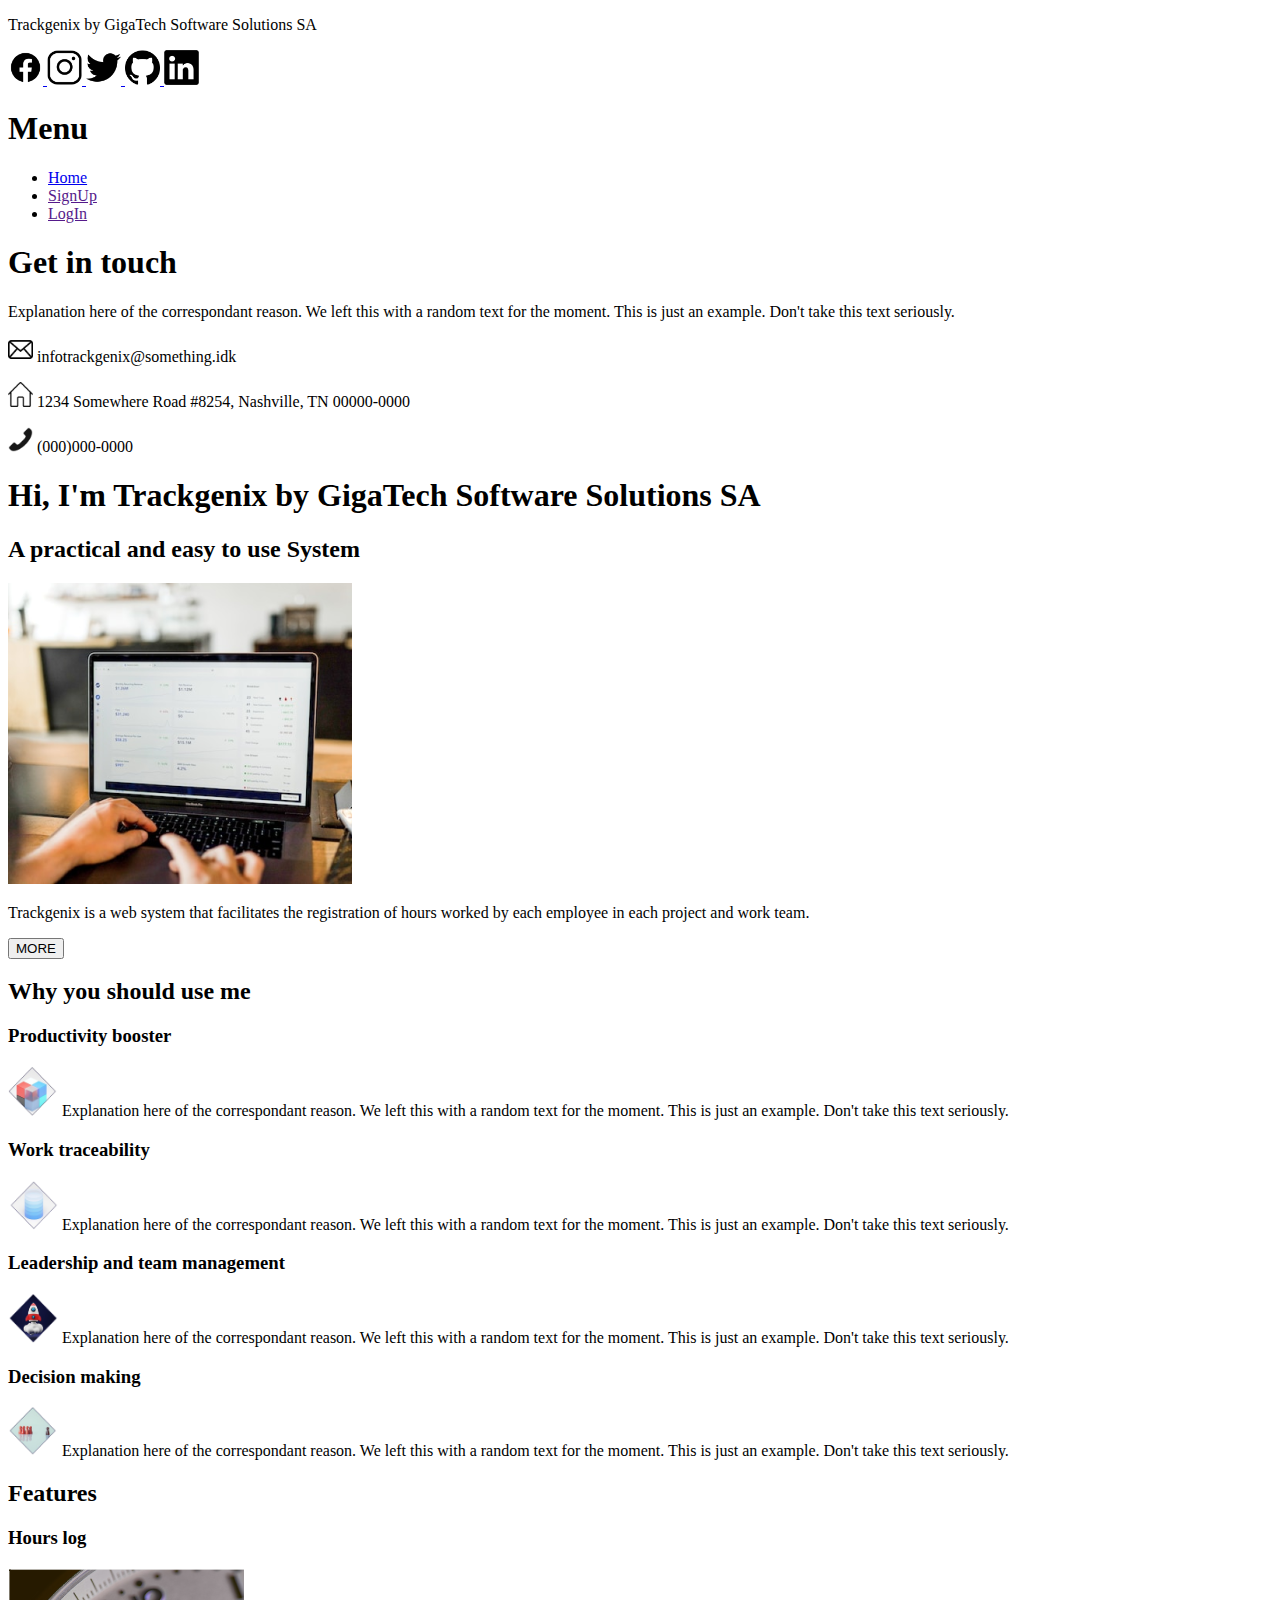
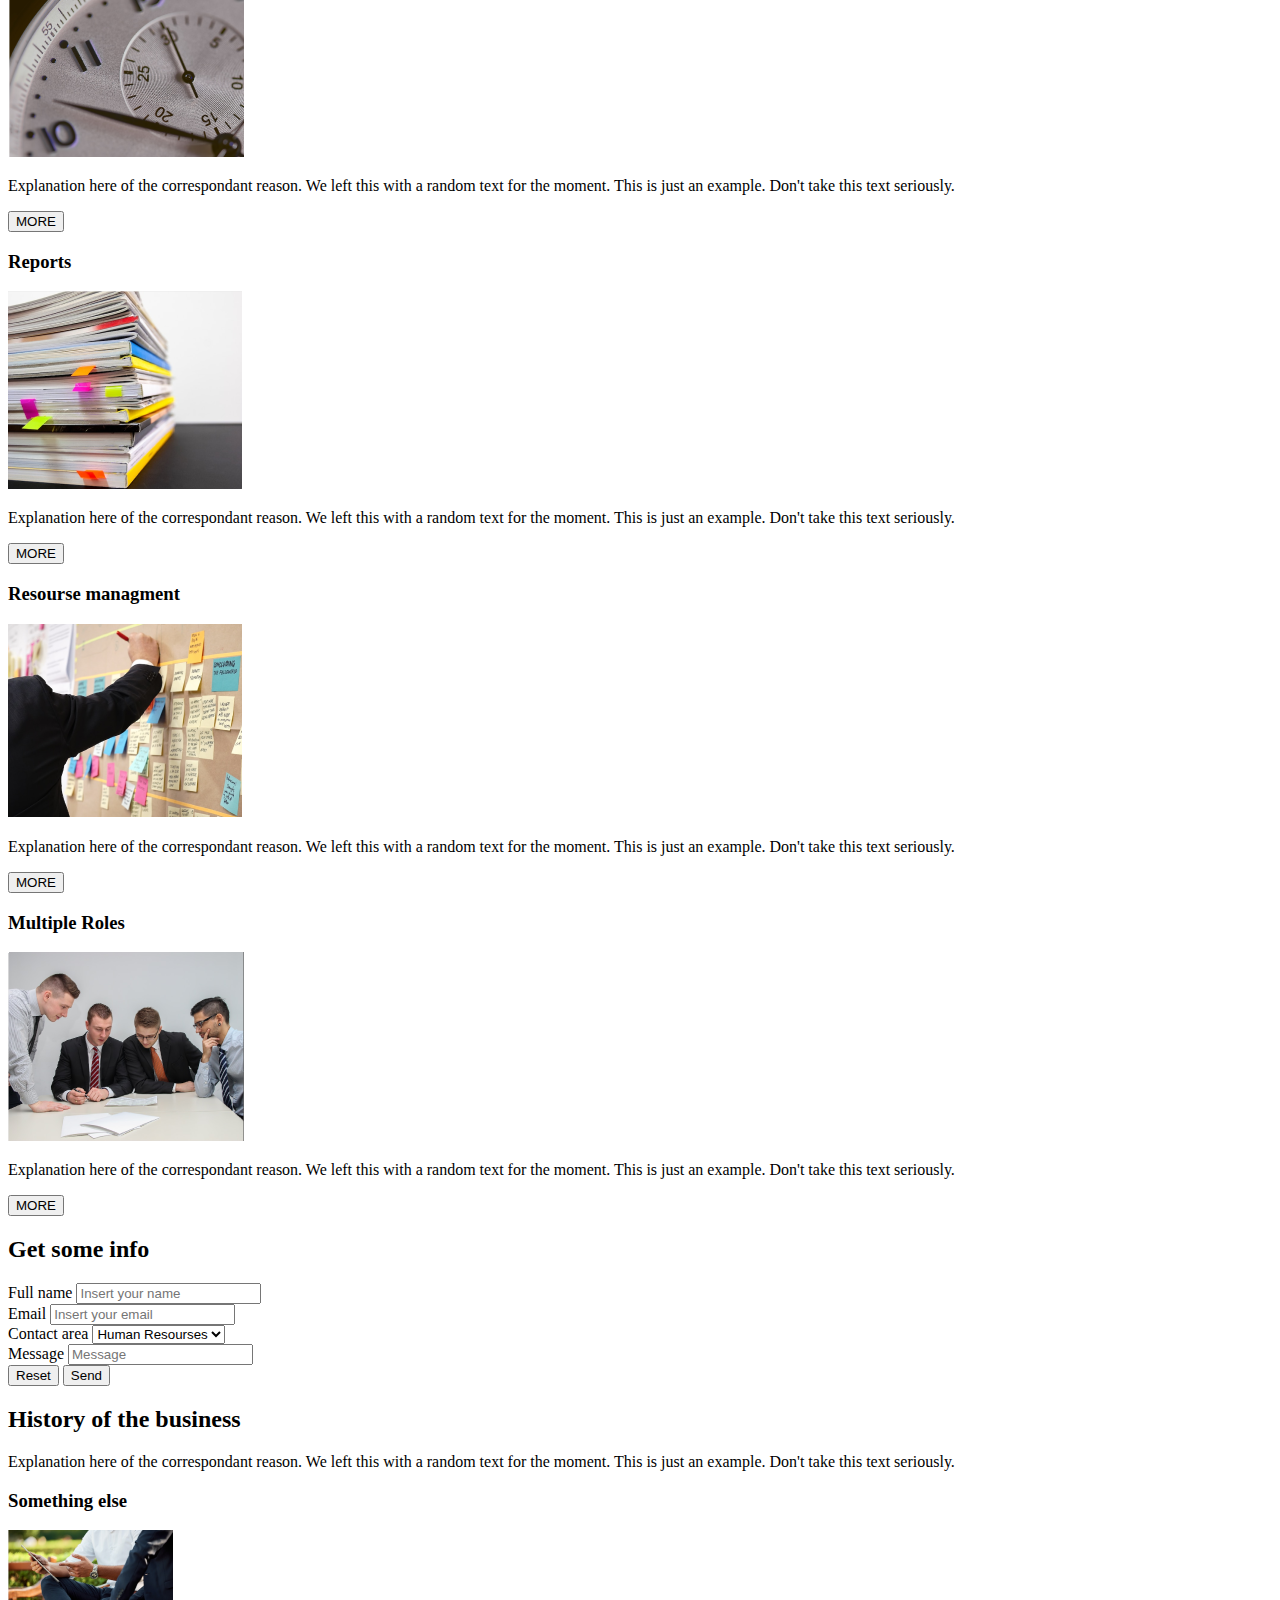
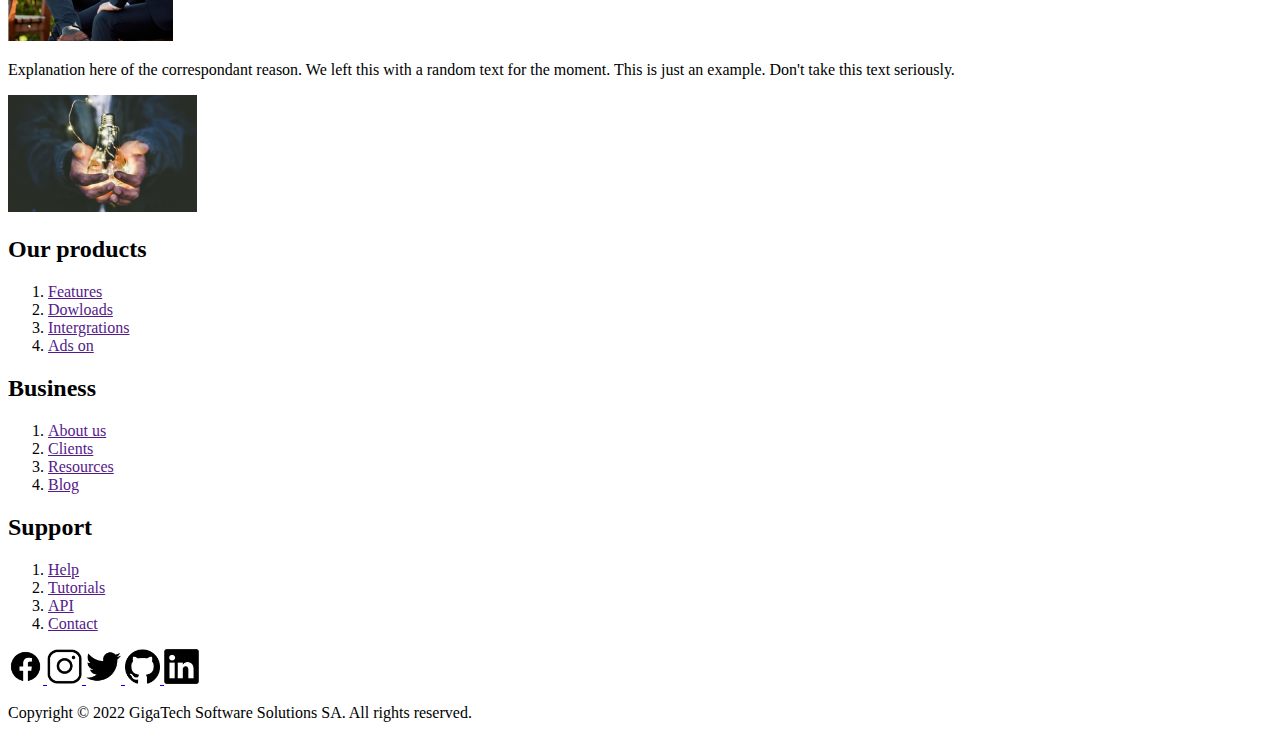
<file: Semana-01/index.html>
<!DOCTYPE html>
<html>
    <head>
        <title>Trackgenix</title>
    </head>
    <body>
        <header>
            <p>
                Trackgenix by GigaTech Software Solutions SA
            </p>
            <div>
                <a href="http://www.facebook.com">
                    <img src="assets/facebook_icon.png" alt="Facebook" style="width:35px ;height:35px;">
                </a>
                <a href="http://www.instagram.com">
                    <img src="assets/instagram_icon.png" alt="Instagram" style="width:35px ;height:35px;">
                </a>
                <a href="http://www.twitter.com">
                    <img src="assets/twitter_icon.png" alt="Twitter" style="width:35px ;height:35px;">
                </a>
                <a href="http://www.github.com">
                    <img src="assets/github_icon.png" alt="GitHub" style="width:35px ;height:35px;">
                </a>
                <a href="http://www.linkedin.com">
                    <img src="assets/linkedin_icon.png" alt="LinkedIn" style="width:35px ;height:35px;">
                </a>
            </div>
        </header>
        <aside>
            <div>
                <h1>Menu</h1>
                <div>
                    <ul>
                        <li>
                            <a href="index.html">Home</a>
                        </li>
                        <li>
                            <a href="">SignUp</a>
                        </li>
                        <li>
                            <a href="">LogIn</a>
                        </li>
                    </ul>
                </div>
            </div>
            <div>
                <h1>Get in touch</h1>
                <p>
                    Explanation here of the correspondant reason. We left this with a random text for the moment. This is just an example. Don't take this text seriously.
                </p>
                <div>
                    <p>
                        <img src="assets/email_icon.png" alt="Email" style="width:25px; height:25px;">
                        infotrackgenix@something.idk
                    </p>
                    <p>
                        <img src="assets/house_icon.png" alt="Address" style="width:25px; height:25px;">
                        1234 Somewhere Road #8254, Nashville, TN 00000-0000
                    </p>
                    <p>
                        <img src="assets/phone_icon.png" alt="Phone" style="width:25px; height:25px;">
                        (000)000-0000
                    </p>
                </div>
            </div>
        </aside>
        <main>
            <section>
                <h1>
                    Hi, I'm Trackgenix
                    by GigaTech Software Solutions SA
                </h1>
                <h2>
                    A practical and easy to use System
                </h2>
                <img src="assets/header.png" alt="Image">
                <p>
                    Trackgenix is a web system that facilitates the registration of hours worked by each employee in each project and work team.
                </p>
                <button>
                    MORE
                </button>
            </section>
            <section>
                <h2>
                    Why you should use me
                </h2>
                <div>
                    <h3>
                        Productivity booster
                    </h3>
                    <p>
                        <img src="assets/productivity-booster.png" alt="Image" style="width:50px ;height:50px ;">
                        Explanation here of the correspondant reason. We left this with a random text for the moment. This is just an example. Don't take this text seriously.
                    </p>
                </div>
                <div>
                    <h3>
                        Work traceability
                    </h3>
                    <p>
                        <img src="assets/work-traceability.png" alt="Image" style="width:50px ;height:50px ;">
                        Explanation here of the correspondant reason. We left this with a random text for the moment. This is just an example. Don't take this text seriously. 
                    </p>
                </div>
                <div>
                    <h3>
                        Leadership and team management
                    </h3>
                    <p>
                        <img src="assets/leadership.png" alt="Image" style="width:50px ;height:50px ;">
                        Explanation here of the correspondant reason. We left this with a random text for the moment. This is just an example. Don't take this text seriously. 
                    </p>
                </div>
                <div>
                    <h3>
                        Decision making
                    </h3>
                    <p>
                        <img src="assets/decision-making.png" alt="Image" style="width:50px ;height:50px ;">
                        Explanation here of the correspondant reason. We left this with a random text for the moment. This is just an example. Don't take this text seriously. 
                    </p>
                </div>
            </section>
            <section>
                <h2>
                    Features
                </h2>
                <div>
                    <h3>
                        Hours log
                    </h3>
                    <img src="assets/hours-log.png" alt="Image">
                    <p>
                        Explanation here of the correspondant reason. We left this with a random text for the moment. This is just an example. Don't take this text seriously.         
                    </p>
                    <button>
                        MORE    
                    </button>
                </div>
                <div>
                    <h3>
                        Reports
                    </h3>
                    <img src="assets/reports.png" alt="Image">
                    <p>
                        Explanation here of the correspondant reason. We left this with a random text for the moment. This is just an example. Don't take this text seriously.         
                    </p>
                    <button>
                        MORE    
                    </button>
                </div>
                <div>
                    <h3>
                        Resourse managment
                    </h3>
                    <img src="assets/resource-management.png">
                    <p>
                        Explanation here of the correspondant reason. We left this with a random text for the moment. This is just an example. Don't take this text seriously.         
                    </p>
                    <button>
                        MORE
                    </button>
                </div>
                <div>
                    <h3>
                        Multiple Roles
                    </h3>
                    <img src="assets/multiple-roles.png" alt="Image">
                    <p>
                        Explanation here of the correspondant reason. We left this with a random text for the moment. This is just an example. Don't take this text seriously.         
                    </p>
                    <button>
                        MORE    
                    </button>
                </div>
            </section>
            <section>
                <h2>
                    Get some info
                </h2>
                <form>
                    <div>
                        <label>Full name</label>
                        <input type="text" placeholder="Insert your name">
                    </div>
                    <div>
                        <label>Email</label>
                        <input type="email" placeholder="Insert your email">
                    </div>
                    <div>
                        <label>Contact area</label>
                        <select>
                            <option value="Human Resources">Human Resourses</option>
                            <option value="Systems">Systems</option>
                            <option value="Marketing">Marketing</option>
                        </select>
                    </div>
                    <div>
                        <label>Message</label>
                        <input type="textarea" placeholder="Message">
                    </div>
                </form>
                <button>
                    Reset    
                </button>
                <button>
                    Send    
                </button>
            </section>
            <section>
                <h2>
                    History of the business
                </h2>
                <p>
                    Explanation here of the correspondant reason. We left this with a random text for the moment. This is just an example. Don't take this text seriously.
                </p>
                <h3>
                    Something else
                </h3>
                <img src="assets/something-else-1.png" alt="Image">
                <p>
                    Explanation here of the correspondant reason. We left this with a random text for the moment. This is just an example. Don't take this text seriously.
                </p>
                <img src="assets/something-else-2.png" alt="Image">
            </section>
            <section>
                <div>
                    <h2>
                        Our products         
                    </h2>
                    <ol>
                        <li>
                            <a href="">Features</a>
                        </li>       
                        <li>
                            <a href="">Dowloads</a>
                        </li>
                        <li>
                            <a href="">Intergrations</a>
                        </li>
                        <li>
                            <a href="">Ads on</a>
                        </li>
                    </ol>
                </div>
                <div>   
                    <h2>
                        Business
                    </h2>
                    <ol>
                        <li>
                            <a href="">About us</a>
                        </li>
                        <li>
                            <a href="">Clients</a>
                        </li>
                        <li>
                            <a href="">Resources</a>
                        </li>
                        <li>
                            <a href="">Blog</a>
                        </li>
                    </ol>
                </div>
                <div>
                    <h2>
                        Support
                    </h2>
                    <ol>
                        <li>
                            <a href="">Help</a>
                        </li>
                        <li>
                            <a href="">Tutorials</a>
                        </li>
                        <li>
                            <a href="">API</a>
                        </li>
                        <li>
                            <a href="">Contact</a>
                        </li>
                    </ol>
                </div>
            </section>
        </main>
        <footer>
            <div>
                <a href="http://www.facebook.com">
                    <img src="assets/facebook_icon.png" alt="Facebook" style="width:35px ;height:35px;">
                </a>
                <a href="http://www.instagram.com">
                    <img src="assets/instagram_icon.png" alt="Instagram" style="width:35px ;height:35px;">
                </a>
                <a href="http://www.twitter.com">
                    <img src="assets/twitter_icon.png" alt="Twitter" style="width:35px ;height:35px;">
                </a>
                <a href="http://www.github.com">
                    <img src="assets/github_icon.png" alt="GitHub" style="width:35px ;height:35px;">
                </a>
                <a href="http://www.linkedin.com">
                    <img src="assets/linkedin_icon.png" alt="LinkedIn" style="width:35px ;height:35px;">
                </a>
            </div>
            <p>
                Copyright © 2022 GigaTech Software Solutions SA. All rights reserved.
            </p>
        </footer>
    </body>
</html>
</file>
